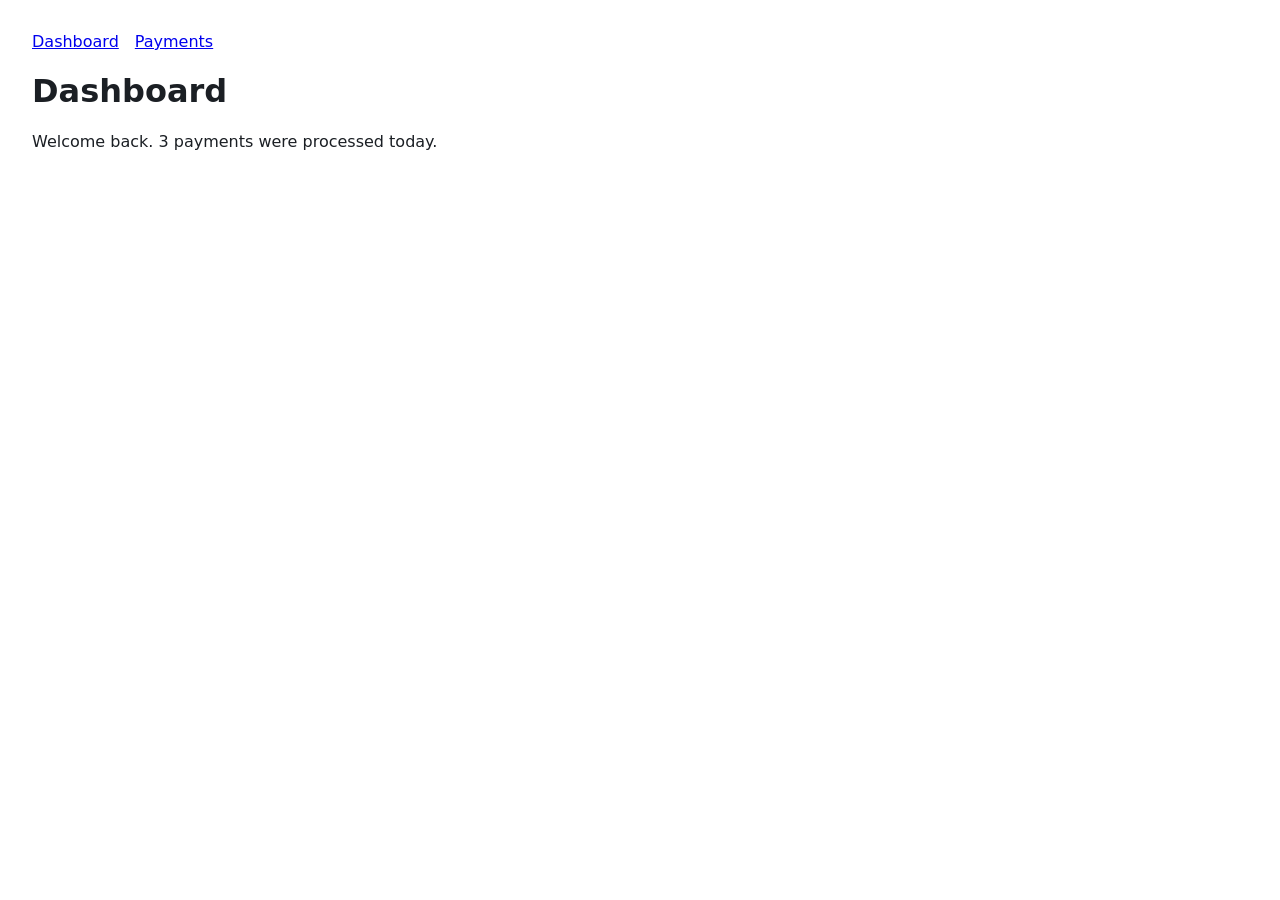
<file: examples/demo-site/index.html>
<!doctype html>
<html lang="en">
<head>
  <meta charset="utf-8">
  <title>Dashboard</title>
  <link rel="stylesheet" href="style.css">
  <link rel="icon" href="data:,">
</head>
<body>
  <nav><a href="index.html">Dashboard</a><a href="payments.html">Payments</a></nav>
  <h1>Dashboard</h1>
  <p>Welcome back. 3 payments were processed today.</p>
</body>
</html>
</file>
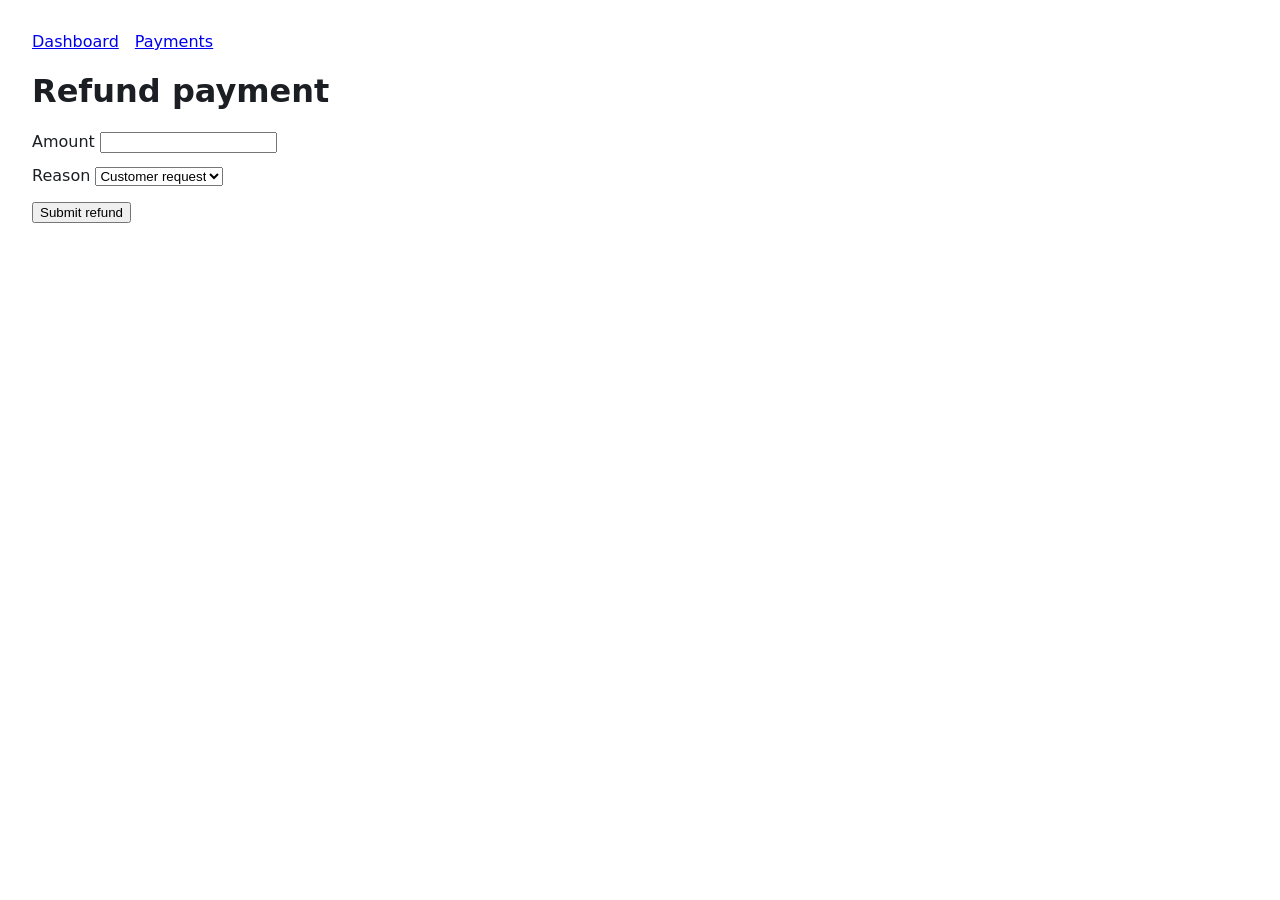
<file: examples/demo-site/refund.html>
<!doctype html>
<html lang="en">
<head>
  <meta charset="utf-8">
  <title>Refund payment</title>
  <link rel="stylesheet" href="style.css">
  <link rel="icon" href="data:,">
</head>
<body>
  <nav><a href="index.html">Dashboard</a><a href="payments.html">Payments</a></nav>
  <h1>Refund payment <span id="payment"></span></h1>
  <form id="refund-form" action="status.html">
    <input type="hidden" name="payment" id="payment-field">
    <label>Amount <input name="amount" id="amount" readonly></label>
    <label>Reason
      <select name="reason">
        <option>Customer request</option>
        <option>Duplicate charge</option>
      </select>
    </label>
    <p><button type="submit">Submit refund</button></p>
  </form>
  <script>
    const params = new URLSearchParams(location.search);
    document.getElementById('payment').textContent = params.get('payment') || '';
    document.getElementById('payment-field').value = params.get('payment') || '';
    document.getElementById('amount').value = params.get('amount') || '';
  </script>
</body>
</html>
</file>
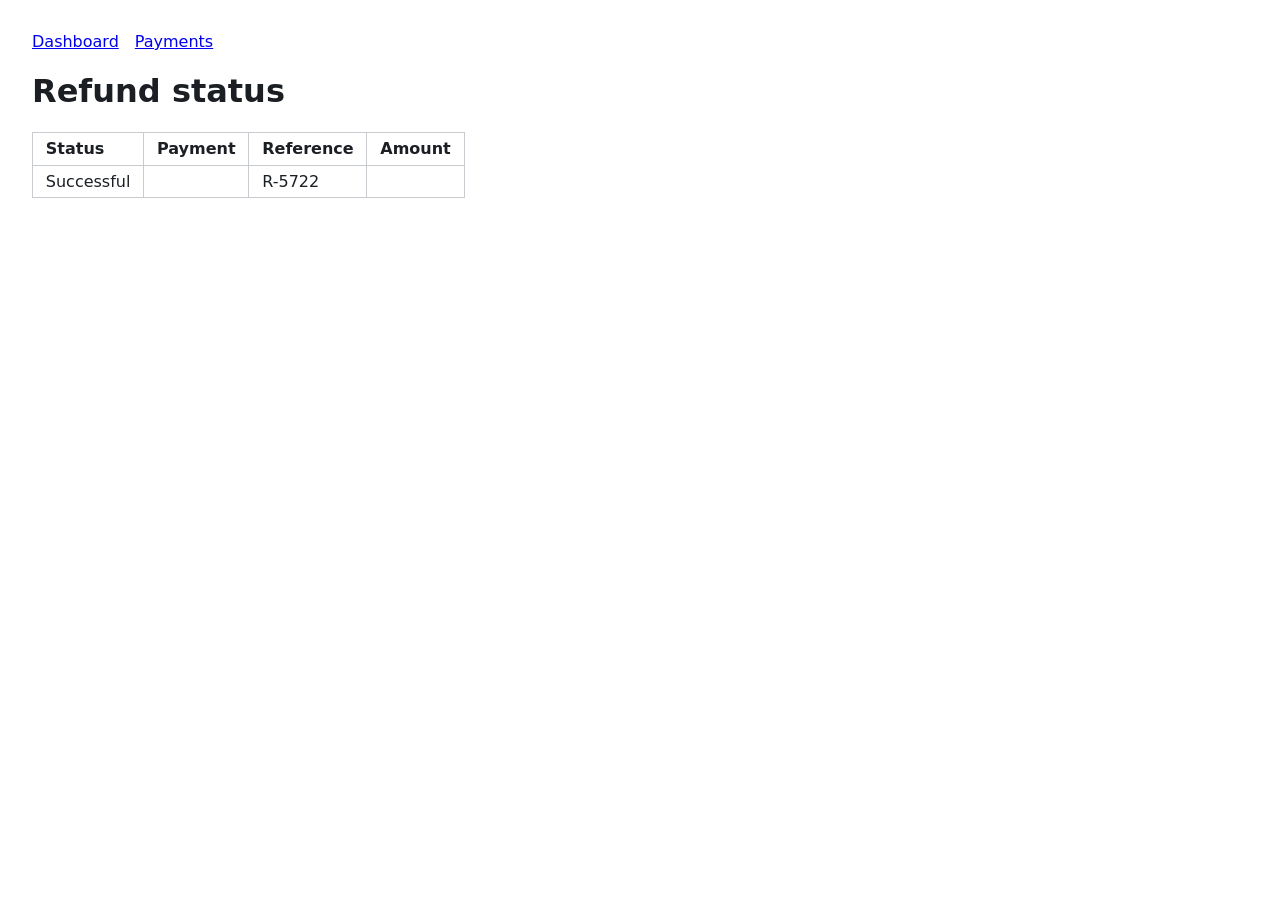
<file: examples/demo-site/status.html>
<!doctype html>
<html lang="en">
<head>
  <meta charset="utf-8">
  <title>Refund status</title>
  <link rel="stylesheet" href="style.css">
  <link rel="icon" href="data:,">
</head>
<body>
  <nav><a href="index.html">Dashboard</a><a href="payments.html">Payments</a></nav>
  <h1>Refund status</h1>
  <p id="loading">Processing refund…</p>
  <table aria-label="Refunds" id="refunds" hidden>
    <thead><tr><th>Status</th><th>Payment</th><th>Reference</th><th>Amount</th></tr></thead>
    <tbody><tr><td>Successful</td><td id="payment"></td><td id="reference"></td><td id="amount"></td></tr></tbody>
  </table>
  <script>
    // The result arrives asynchronously, like a real backend, with a fresh reference each time.
    const params = new URLSearchParams(location.search);
    setTimeout(() => {
      document.getElementById('payment').textContent = params.get('payment') || '';
      document.getElementById('amount').textContent = params.get('amount') || '';
      document.getElementById('reference').textContent =
        'R-' + Math.floor(1000 + Math.random() * 9000);
      document.getElementById('loading').hidden = true;
      document.getElementById('refunds').hidden = false;
    }, 700);
  </script>
</body>
</html>
</file>
<file: examples/demo-site/style.css>
body { font-family: system-ui, sans-serif; margin: 2rem; color: #1b1f24; }
nav a { margin-right: 1rem; }
table { border-collapse: collapse; margin-top: 1rem; }
th, td { border: 1px solid #c8ccd0; padding: 0.4rem 0.8rem; text-align: left; }
/* The refund control only exists for the user (and the accessibility tree) while hovering. */
.refund { visibility: hidden; }
tr:hover .refund { visibility: visible; }
label { display: block; margin-top: 0.8rem; }
</file>
